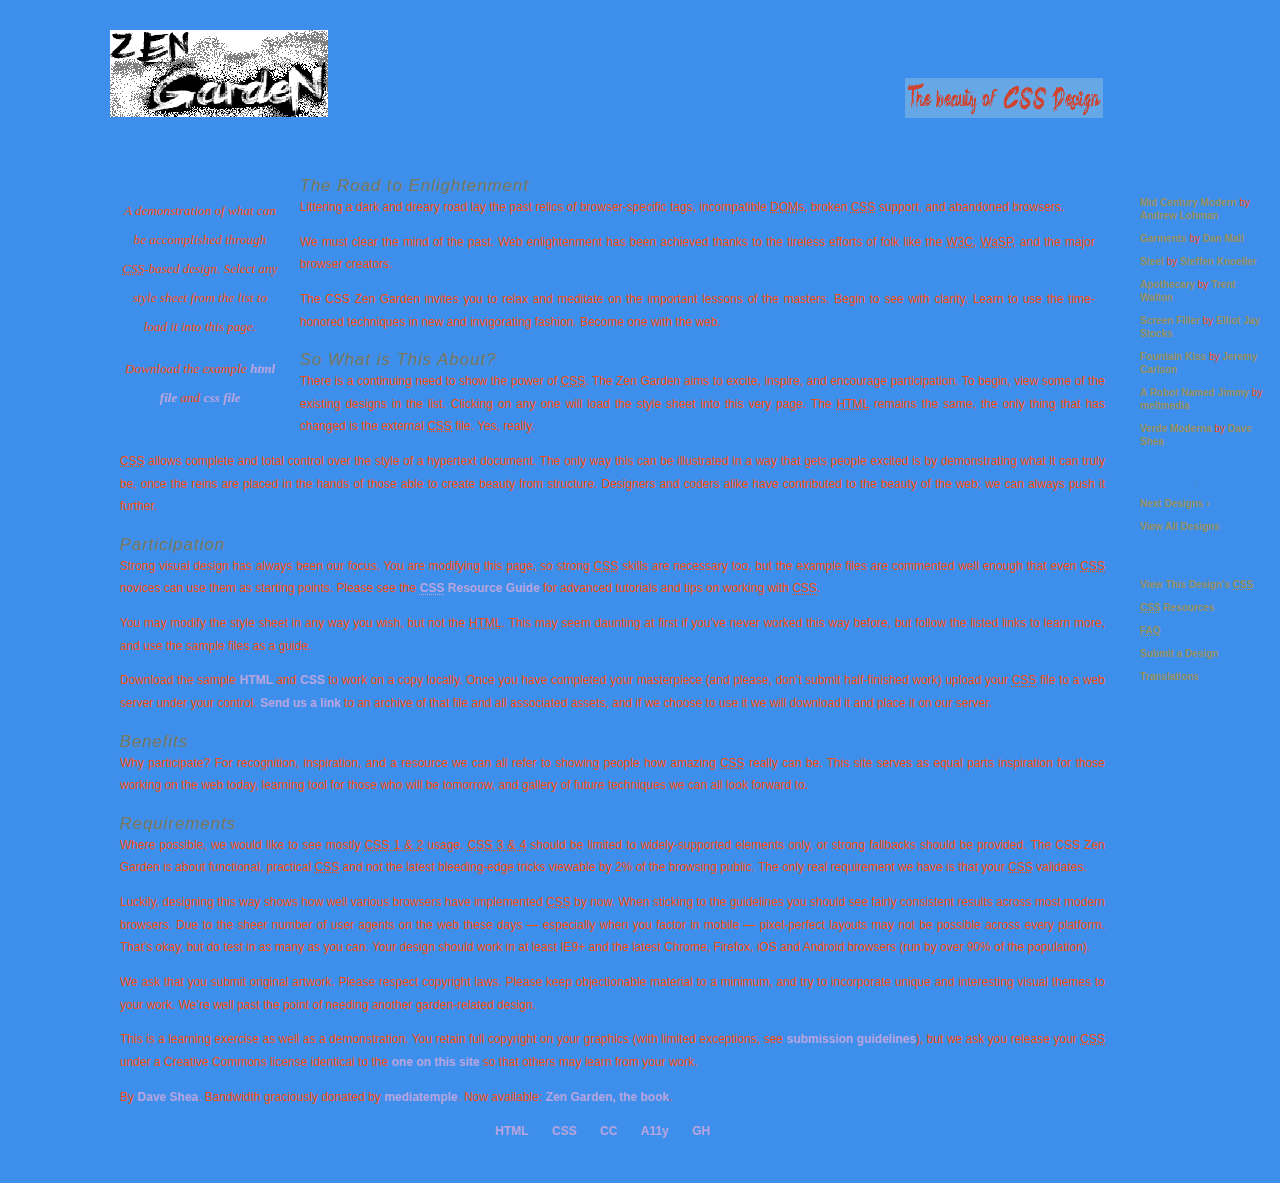
<file: zen/index.html>
<!DOCTYPE html>
<html lang="en">
<head>
	<meta charset="utf-8">
	<title>CSS Zen Garden: The Beauty of CSS Design</title>
	<link rel="stylesheet" type="text/css" href="style.css">
	<link rel="alternate" type="application/rss+xml" title="RSS" href="http://www.csszengarden.com/zengarden.xml">

	<meta name="viewport" content="width=device-width, initial-scale=1.0">
	<meta name="author" content="Dave Shea">
	<meta name="description" content="A demonstration of what can be accomplished visually through CSS-based design.">
	<meta name="robots" content="all">

</head>


<body id="css-zen-garden">
<div class="page-wrapper">
	<section class="intro" id="zen-intro">
		<header role="banner">
			<h1>CSS Zen Garden</h1>
			<h2>The Beauty of <abbr title="Cascading Style Sheets">CSS</abbr> Design</h2>
		</header>

		<div class="summary" id="zen-summary" role="article">
			<p>A demonstration of what can be accomplished through <abbr title="Cascading Style Sheets">CSS</abbr>-based design. Select any style sheet from the list to load it into this page.</p>
			<p>Download the example <a href="/examples/index" title="This page's source HTML code, not to be modified.">html file</a> and <a href="/examples/style.css" title="This page's sample CSS, the file you may modify.">css file</a></p>
		</div>

		<div class="preamble" id="zen-preamble" role="article">
			<h3>The Road to Enlightenment</h3>
			<p>Littering a dark and dreary road lay the past relics of browser-specific tags, incompatible <abbr title="Document Object Model">DOM</abbr>s, broken <abbr title="Cascading Style Sheets">CSS</abbr> support, and abandoned browsers.</p>
			<p>We must clear the mind of the past. Web enlightenment has been achieved thanks to the tireless efforts of folk like the <abbr title="World Wide Web Consortium">W3C</abbr>, <abbr title="Web Standards Project">WaSP</abbr>, and the major browser creators.</p>
			<p>The CSS Zen Garden invites you to relax and meditate on the important lessons of the masters. Begin to see with clarity. Learn to use the time-honored techniques in new and invigorating fashion. Become one with the web.</p>
		</div>
	</section>

	<div class="main supporting" id="zen-supporting" role="main">
		<div class="explanation" id="zen-explanation" role="article">
			<h3>So What is This About?</h3>
			<p>There is a continuing need to show the power of <abbr title="Cascading Style Sheets">CSS</abbr>. The Zen Garden aims to excite, inspire, and encourage participation. To begin, view some of the existing designs in the list. Clicking on any one will load the style sheet into this very page. The <abbr title="HyperText Markup Language">HTML</abbr> remains the same, the only thing that has changed is the external <abbr title="Cascading Style Sheets">CSS</abbr> file. Yes, really.</p>
			<p><abbr title="Cascading Style Sheets">CSS</abbr> allows complete and total control over the style of a hypertext document. The only way this can be illustrated in a way that gets people excited is by demonstrating what it can truly be, once the reins are placed in the hands of those able to create beauty from structure. Designers and coders alike have contributed to the beauty of the web; we can always push it further.</p>
		</div>

		<div class="participation" id="zen-participation" role="article">
			<h3>Participation</h3>
			<p>Strong visual design has always been our focus. You are modifying this page, so strong <abbr title="Cascading Style Sheets">CSS</abbr> skills are necessary too, but the example files are commented well enough that even <abbr title="Cascading Style Sheets">CSS</abbr> novices can use them as starting points. Please see the <a href="http://www.mezzoblue.com/zengarden/resources/" title="A listing of CSS-related resources"><abbr title="Cascading Style Sheets">CSS</abbr> Resource Guide</a> for advanced tutorials and tips on working with <abbr title="Cascading Style Sheets">CSS</abbr>.</p>
			<p>You may modify the style sheet in any way you wish, but not the <abbr title="HyperText Markup Language">HTML</abbr>. This may seem daunting at first if you&#8217;ve never worked this way before, but follow the listed links to learn more, and use the sample files as a guide.</p>
			<p>Download the sample <a href="/examples/index" title="This page's source HTML code, not to be modified.">HTML</a> and <a href="/examples/style.css" title="This page's sample CSS, the file you may modify.">CSS</a> to work on a copy locally. Once you have completed your masterpiece (and please, don&#8217;t submit half-finished work) upload your <abbr title="Cascading Style Sheets">CSS</abbr> file to a web server under your control. <a href="http://www.mezzoblue.com/zengarden/submit/" title="Use the contact form to send us your CSS file">Send us a link</a> to an archive of that file and all associated assets, and if we choose to use it we will download it and place it on our server.</p>
		</div>

		<div class="benefits" id="zen-benefits" role="article">
			<h3>Benefits</h3>
			<p>Why participate? For recognition, inspiration, and a resource we can all refer to showing people how amazing <abbr title="Cascading Style Sheets">CSS</abbr> really can be. This site serves as equal parts inspiration for those working on the web today, learning tool for those who will be tomorrow, and gallery of future techniques we can all look forward to.</p>
		</div>

		<div class="requirements" id="zen-requirements" role="article">
			<h3>Requirements</h3>
			<p>Where possible, we would like to see mostly <abbr title="Cascading Style Sheets, levels 1 and 2">CSS 1 &amp; 2</abbr> usage. <abbr title="Cascading Style Sheets, levels 3 and 4">CSS 3 &amp; 4</abbr> should be limited to widely-supported elements only, or strong fallbacks should be provided. The CSS Zen Garden is about functional, practical <abbr title="Cascading Style Sheets">CSS</abbr> and not the latest bleeding-edge tricks viewable by 2% of the browsing public. The only real requirement we have is that your <abbr title="Cascading Style Sheets">CSS</abbr> validates.</p>
			<p>Luckily, designing this way shows how well various browsers have implemented <abbr title="Cascading Style Sheets">CSS</abbr> by now. When sticking to the guidelines you should see fairly consistent results across most modern browsers. Due to the sheer number of user agents on the web these days &#8212; especially when you factor in mobile &#8212; pixel-perfect layouts may not be possible across every platform. That&#8217;s okay, but do test in as many as you can. Your design should work in at least IE9+ and the latest Chrome, Firefox, iOS and Android browsers (run by over 90% of the population).</p>
			<p>We ask that you submit original artwork. Please respect copyright laws. Please keep objectionable material to a minimum, and try to incorporate unique and interesting visual themes to your work. We&#8217;re well past the point of needing another garden-related design.</p>
			<p>This is a learning exercise as well as a demonstration. You retain full copyright on your graphics (with limited exceptions, see <a href="http://www.mezzoblue.com/zengarden/submit/guidelines/">submission guidelines</a>), but we ask you release your <abbr title="Cascading Style Sheets">CSS</abbr> under a Creative Commons license identical to the <a href="http://creativecommons.org/licenses/by-nc-sa/3.0/" title="View the Zen Garden's license information.">one on this site</a> so that others may learn from your work.</p>
			<p role="contentinfo">By <a href="http://www.mezzoblue.com/">Dave Shea</a>. Bandwidth graciously donated by <a href="http://www.mediatemple.net/">mediatemple</a>. Now available: <a href="http://www.amazon.com/exec/obidos/ASIN/0321303474/mezzoblue-20/">Zen Garden, the book</a>.</p>
		</div>

		<footer>
			<a href="http://validator.w3.org/check/referer" title="Check the validity of this site&#8217;s HTML" class="zen-validate-html">HTML</a>
			<a href="http://jigsaw.w3.org/css-validator/check/referer" title="Check the validity of this site&#8217;s CSS" class="zen-validate-css">CSS</a>
			<a href="http://creativecommons.org/licenses/by-nc-sa/3.0/" title="View the Creative Commons license of this site: Attribution-NonCommercial-ShareAlike." class="zen-license">CC</a>
			<a href="http://mezzoblue.com/zengarden/faq/#aaa" title="Read about the accessibility of this site" class="zen-accessibility">A11y</a>
			<a href="https://github.com/mezzoblue/csszengarden.com" title="Fork this site on Github" class="zen-github">GH</a>
		</footer>

	</div>


	<aside class="sidebar" role="complementary">
		<div class="wrapper">

			<div class="design-selection" id="design-selection">
				<h3 class="select">Select a Design:</h3>
				<nav role="navigation">
					<ul>
					<li>
						<a href="/221/" class="design-name">Mid Century Modern</a> by						<a href="http://andrewlohman.com/" class="designer-name">Andrew Lohman</a>
					</li>					<li>
						<a href="/220/" class="design-name">Garments</a> by						<a href="http://danielmall.com/" class="designer-name">Dan Mall</a>
					</li>					<li>
						<a href="/219/" class="design-name">Steel</a> by						<a href="http://steffen-knoeller.de" class="designer-name">Steffen Knoeller</a>
					</li>					<li>
						<a href="/218/" class="design-name">Apothecary</a> by						<a href="http://trentwalton.com" class="designer-name">Trent Walton</a>
					</li>					<li>
						<a href="/217/" class="design-name">Screen Filler</a> by						<a href="http://elliotjaystocks.com/" class="designer-name">Elliot Jay Stocks</a>
					</li>					<li>
						<a href="/216/" class="design-name">Fountain Kiss</a> by						<a href="http://jeremycarlson.com" class="designer-name">Jeremy Carlson</a>
					</li>					<li>
						<a href="/215/" class="design-name">A Robot Named Jimmy</a> by						<a href="http://meltmedia.com/" class="designer-name">meltmedia</a>
					</li>					<li>
						<a href="/214/" class="design-name">Verde Moderna</a> by						<a href="http://www.mezzoblue.com/" class="designer-name">Dave Shea</a>
					</li>					</ul>
				</nav>
			</div>

			<div class="design-archives" id="design-archives">
				<h3 class="archives">Archives:</h3>
				<nav role="navigation">
					<ul>
						<li class="next">
							<a href="/214/page1">
								Next Designs <span class="indicator">&rsaquo;</span>
							</a>
						</li>
						<li class="viewall">
							<a href="http://www.mezzoblue.com/zengarden/alldesigns/" title="View every submission to the Zen Garden.">
								View All Designs							</a>
						</li>
					</ul>
				</nav>
			</div>

			<div class="zen-resources" id="zen-resources">
				<h3 class="resources">Resources:</h3>
				<ul>
					<li class="view-css">
						<a href="style.css" title="View the source CSS file of the currently-viewed design.">
							View This Design&#8217;s <abbr title="Cascading Style Sheets">CSS</abbr>						</a>
					</li>
					<li class="css-resources">
						<a href="http://www.mezzoblue.com/zengarden/resources/" title="Links to great sites with information on using CSS.">
							<abbr title="Cascading Style Sheets">CSS</abbr> Resources						</a>
					</li>
					<li class="zen-faq">
						<a href="http://www.mezzoblue.com/zengarden/faq/" title="A list of Frequently Asked Questions about the Zen Garden.">
							<abbr title="Frequently Asked Questions">FAQ</abbr>						</a>
					</li>
					<li class="zen-submit">
						<a href="http://www.mezzoblue.com/zengarden/submit/" title="Send in your own CSS file.">
							Submit a Design						</a>
					</li>
					<li class="zen-translations">
						<a href="http://www.mezzoblue.com/zengarden/translations/" title="View translated versions of this page.">
							Translations						</a>
					</li>
				</ul>
			</div>
		</div>
	</aside>


</div>

<div class="extra1" role="presentation"></div><div class="extra2" role="presentation"></div><div class="extra3" role="presentation"></div>
<div class="extra4" role="presentation"></div><div class="extra5" role="presentation"></div><div class="extra6" role="presentation"></div>

</body>
</html>
</file>
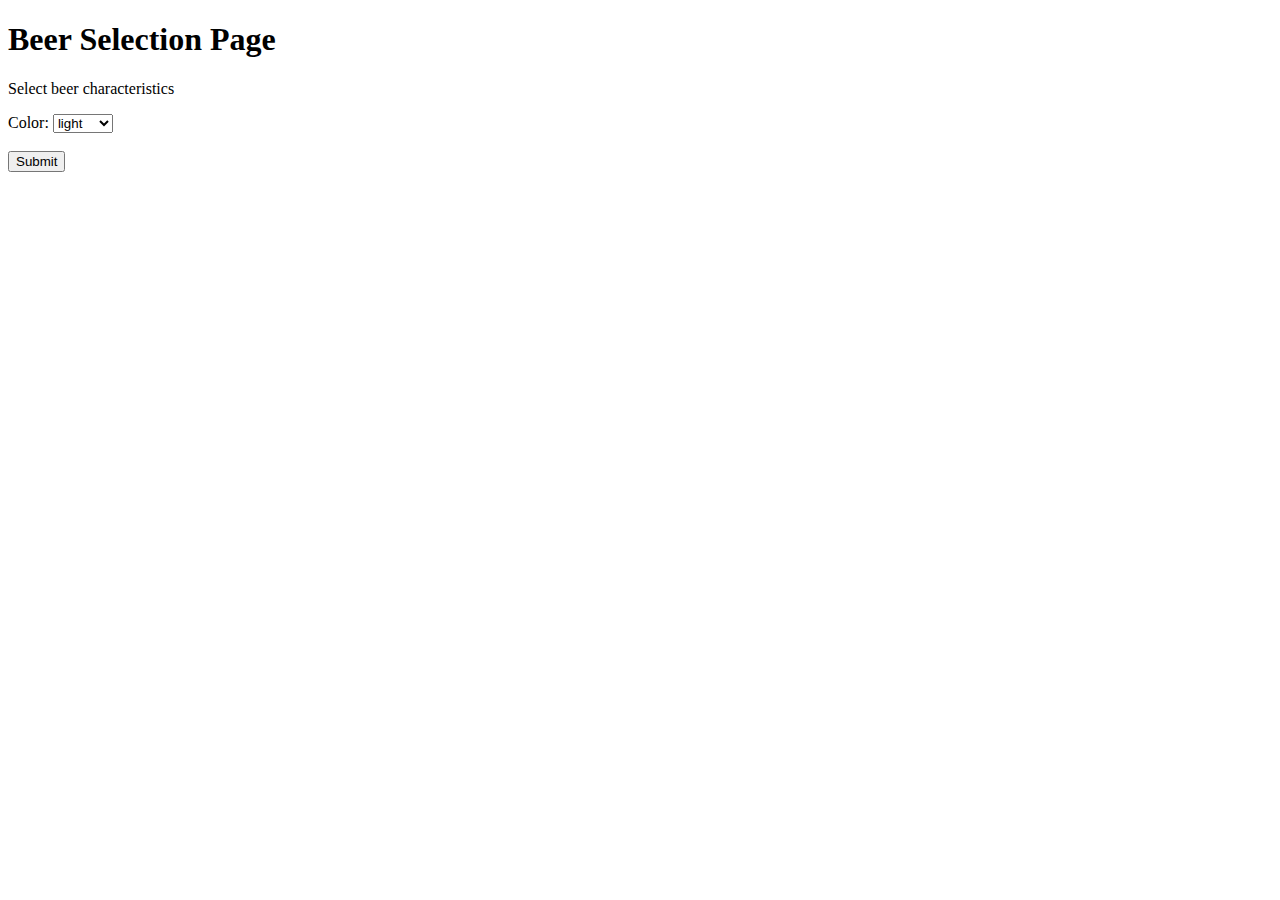
<file: BeerSelection/target/BeerSelection/index.html>
<!DOCTYPE html>
<html>
<head>
    <title>Beer Selection</title>
    <meta charset="UTF-8">
</head>
<body>
<h1>Beer Selection Page</h1>
<form action="beer" method="post">
    <p>Select beer characteristics</p>
    Color:
    <select name="color" size = 1>
        <option value="light">light</option>
        <option value="amber">amber</option>
        <option value="brown">brown</option>
        <option value="dark">dark</option>
    </select>
    <br><br>
   <input type="submit" />
</form>
</body>
</html>
</file>
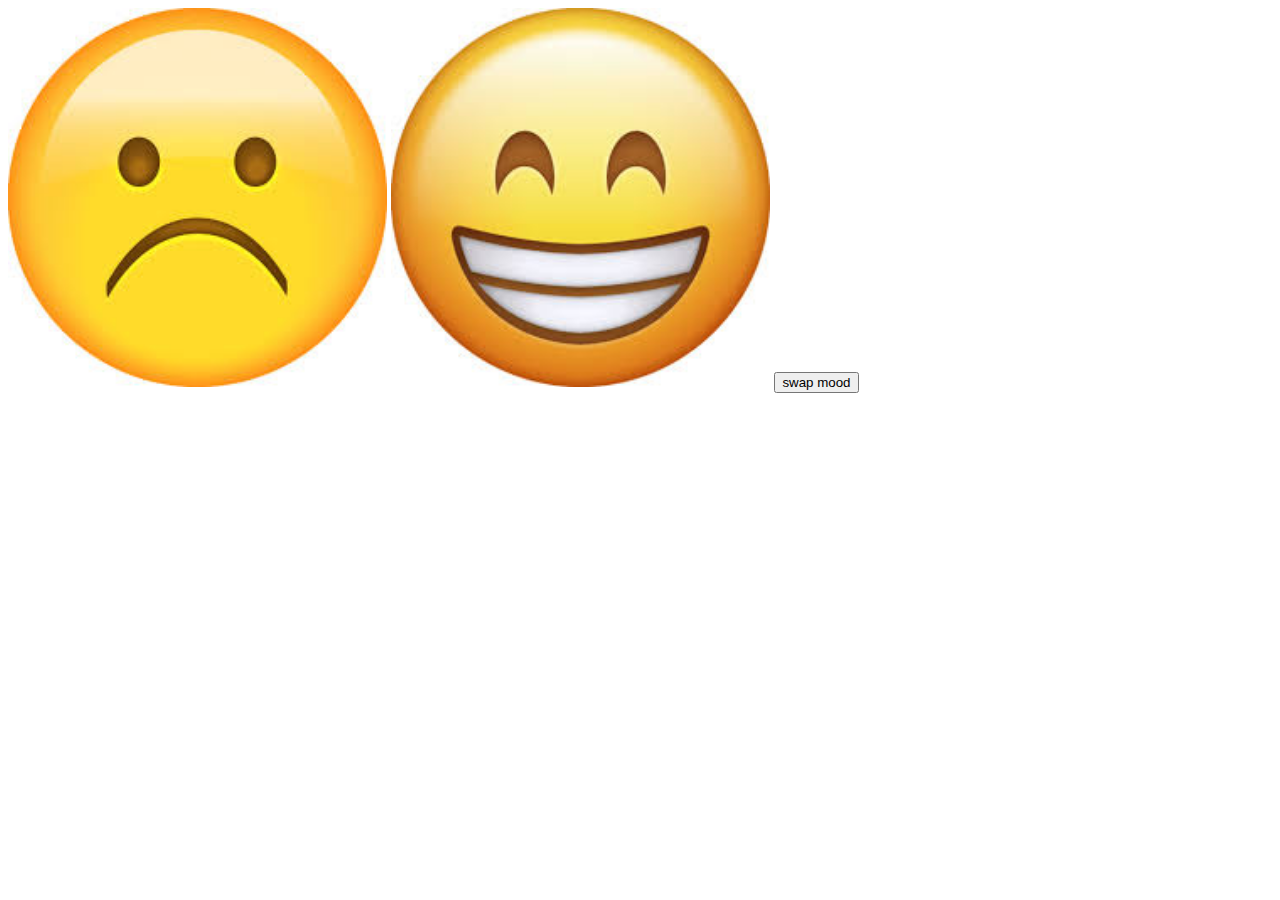
<file: inclass.html>
<!DOCTYPE html>
<html lang="en">
<head>
    <meta charset="utf-8">

    <title> Swapping image </title>
    <script>
        function swapImage(){
            let imgDoc1 = document.getElementById("img1");
            // let imgDoc2 = document.getElementById("img2");
            // let tempSrc= imgDoc1.src;
            // imgDoc1.src = imgDoc2.src;
            // imgDoc2.src = imgDoc1.src;
            if(imgDoc1.src.indexOf('happy.jpg')>-1){
                img1.src='sad.jpg';
            }else{
                img1.src = 'happy.jpg';
            }
        }
    </script>
</head>
<body>
    <img id="img1" src="images/sad.jpg" width="30%" height="30%">
    <img id="img1" src="images/happy.jpg" width="30%" height="30%">
    <button onclick="swapImage();">swap mood</button>
</body>
</file>
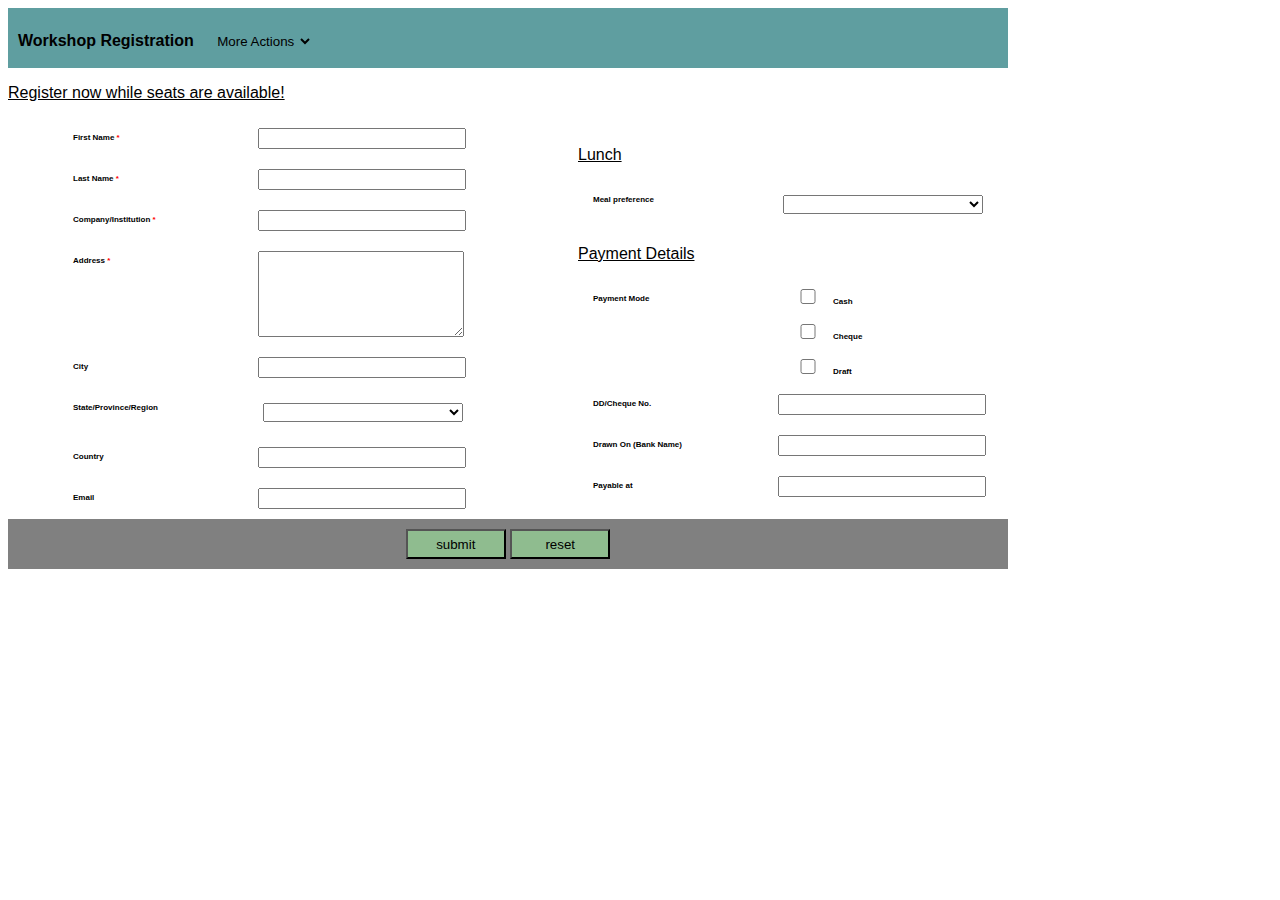
<file: workshop.html>
<!doctype html>
<html>

<head>
    <meta charset="utf-8">
    <link href="css/lab4.css" type="text/css" rel="stylesheet"/>
    <title></title>
</head>

<body>
<form action="" method="">
    <header id="head">
        <div id="headdiv"><span>Workshop Registration</span>
            <select id="select1" value="More Actions" >
                <option >More Actions</option>
            </select>
            </div>
    </header>
    <nav>
        <p class="subtitle">Register now while seats are available!</p>
    </nav>
    <section>
        <div id="leftdiv">
            <label class="text l1">First Name <span class="colorStar">*</span>          </label><input type="text" >
            <label class="text l2">Last Name <span class="colorStar">*</span>           </label><input type="text" >
            <label class="text l3">Company/Institution <span class="colorStar">*</span> </label><input type="text" >
            <label class="text l4">Address <span class="colorStar">*</span>            </label><textarea></textarea>
            <label class="text l5">City                  </label><input type="text" >
            <label class="text l6">State/Province/Region </label>
            <select value="-select-">
                <option ></option>
            </select>
            <label class="text">Country</label><input type="text" >
            <label class="text">Email</label><input type="text" >
        </div>
        <div id="rightdiv">
            <p class="subtitle">Lunch</p>
            <br>
            <label class="text l1">Meal preference</label>
            <select>
                <option ></option>
            </select>
            <p class="subtitle">Payment Details</p>
            <br>

            <label class="text l2">Payment Mode</label>
            <div id="paymode" >
                <label><input  class="paybox" type="checkbox" />Cash</label><br/>
                <label><input  class="paybox" type="checkbox" />Cheque</label><br/>
                <label><input  class="paybox" type="checkbox" />Draft</label><br/>
            </div>

            <label class="text l3">DD/Cheque No. </label><input type="text" >
            <label class="text l4">Drawn On (Bank Name)</label><input type="text" >
            <label class="text l5">Payable at</label><input type="text" >

        </div>
        <div>

        </div>
    </section>
    <footer>
        <div id="footdiv">
            <input type="submit" class="last" id="last" value="submit"/>
            <input type="reset" class="last" id="last" value="reset"/>
        </div>
    </footer>
</form>

</body>

</html>
</file>
<file: zen/style.css>
html {
	margin: 0;
	padding: 0;
	}
body { 
	font: 75% georgia, sans-serif;
	line-height: 1.88889;
	color: #fc4d08; 
	background: rgb(62, 143, 236) url(https://www.tm.org/images-new/website-2016/logo-b.png) no-repeat bottom right; 
	margin: 0; 
	padding: 0;
	}
p { 
	margin-top: 0; 
	text-align: justify;
	}
h3 { 
	font: italic normal 1.4em georgia, sans-serif;
	letter-spacing: 1px; 
	margin-bottom: 0; 
	color: #7D775C;
	}
a:link { 
	font-weight: bold; 
	text-decoration: none; 
	color: #B7A5DF;
	}
a:visited { 
	font-weight: bold; 
	text-decoration: none; 
	color: #D4CDDC;
	}
a:hover, a:focus, a:active { 
	text-decoration: underline; 
	color: #9685BA;
	}
abbr {
	border-bottom: none;
	}


/* specific divs */
.page-wrapper { 
	background: transparent url(http://hddfhm.com/images/clipart-and-backgrounds-for-websites-3.jpg) no-repeat top left; 
	padding: 0 175px 0 110px;  
	margin: 0; 
	position: relative;
	}

.intro { 
	min-width: 470px;
	width: 100%;
	}

header h1 { 
	background: transparent url(https://turtogtokh863.github.io/wap.github.io/images/zen.png) no-repeat top left;
	margin-top: 10px;
	display: block;
	width: 219px;
	height: 87px;
	float: left;

	text-indent: 100%;
	white-space: nowrap;
	overflow: hidden;
	}
header h2 { 
	background: transparent url(https://turtogtokh863.github.io/wap.github.io/images/zen2.png) no-repeat top left; 
	margin-top: 58px; 
	margin-bottom: 40px; 
	width: 200px; 
	height: 58px; 
	float: right;

	text-indent: 100%;
	white-space: nowrap;
	overflow: hidden;
	}
header {
	padding-top: 20px;
	height: 87px;
}

.summary {
	clear: both; 
	margin: 20px 20px 20px 10px; 
	width: 160px; 
	float: left;
	}
.summary p {
	font: italic 1.1em/2.2 georgia; 
	text-align: center;
	}

.preamble {
	clear: right; 
	padding: 0px 10px 0 10px;
	}
.supporting {	
	padding-left: 10px; 
	margin-bottom: 40px;
	}

footer { 
	text-align: center; 
	}
footer a:link, footer a:visited { 
	margin-right: 20px; 
	}

.sidebar {
	margin-left: 600px; 
	position: absolute; 
	top: 0; 
	right: 0;
	}
.sidebar .wrapper { 
	font: 10px verdana, sans-serif; 
	background: transparent url(http://i.imgur.com/x51hVmD.png) top left repeat-y; 
	padding: 10px; 
	margin-top: 150px; 
	width: 130px; 
	}
.sidebar h3.select { 
	background: transparent url(http://csszengarden.com/001/h3.gif) no-repeat top left; 
	margin: 10px 0 5px 0; 
	width: 97px; 
	height: 16px; 

	text-indent: 100%;
	white-space: nowrap;
	overflow: hidden;
	}
.sidebar h3.archives { 
	background: transparent url(http://csszengarden.com/001/h5.gif) no-repeat top left; 
	margin: 25px 0 5px 0; 
	width:57px; 
	height: 14px; 

	text-indent: 100%;
	white-space: nowrap;
	overflow: hidden;
	}
.sidebar h3.resources { 
	background: transparent url(http://csszengarden.com/001/h6.gif) no-repeat top left; 
	margin: 25px 0 5px 0; 
	width:63px; 
	height: 10px; 

	text-indent: 100%;
	white-space: nowrap;
	overflow: hidden;
	}


.sidebar ul {
	margin: 0;
	padding: 0;
	}
.sidebar li {
	line-height: 1.3em; 
	background: transparent url(http://csszengarden.com/001/cr1.gif) no-repeat top center; 
	display: block; 
	padding-top: 5px; 
	margin-bottom: 5px;
	list-style-type: none;
	}
.sidebar li a:link {
	color: #988F5E;
	}
.sidebar li a:visited {
	color: #B3AE94;
	}


.extra1 {
	background: transparent url(https://cdn.bulbagarden.net/media/upload/thumb/2/2d/062Poliwrath.png/170px-062Poliwrath.png) top left no-repeat; 
	position: absolute; 
	top: 40px; 
	right: 0; 
	width: 170px; 
	height: 170px;
	}
</file>
<file: css/lab4.css>
body{
    font-family: sans-serif;
    width: 1000px;
}

#headdiv{
    font-weight: bold;
    background-color: cadetblue;
    height:40px;
    padding: 10px;
    font-size: 16px;
}
#select1{
    background-color: cadetblue;
    border:hidden;
    width:100px;
}
.subtitle{
    text-decoration:underline;
    font-family: 'Segoe UI', Tahoma, Geneva, Verdana, sans-serif
}
section{
    display: flex;
    align-items: center;
}
#leftdiv{
    display: grid;
    width: 450px;
    grid-template-columns:1fr 1fr;
    padding-left: 50px;
    padding-right: 50px;
    font-family: 'Franklin Gothic Medium', 'Arial Narrow', Arial, sans-serif;
    font-size: 16px;
}
#rightdiv{
    display: grid;
    width: 450px;
    grid-template-columns:1fr 1fr;
    grid-template-rows: 5;
    padding-left: 50px;
    padding-right: 50px;
    font-family: 'Franklin Gothic Medium', 'Arial Narrow', Arial, sans-serif;
    font-size: 16px;
}
input{
    width: 200px;
    margin: 10px;
    height: 15px;
}
label{
    font-family: 'Franklin Gothic Medium', 'Arial Narrow', Arial, sans-serif;
    font-size: 18px;
    
}

textarea{
    margin: 10px;
    width: 200px;
    height: 80px;
}
em{
    color:red;
}
select{
    margin: 15px;
    width: 200px;
}
label{
    margin: 15px;
    font-size: 0.5em;
    width: 160px;
    font-weight: bold;
}
.colorStar{
    color: red;
}
.paybox{
    position: relative;
    left: 0;
    border:red 1px solid;
    text-align: left;
    width: 30px;
}
footer{
    clear:left;
    background-color: gray;
    display: flex;
    align-self: center;
    height: 50px;
}
.last{
    height: 20px;
    margin:0;
    background-color: darkseagreen;
}
#footdiv{
    margin: auto;
    padding: 0px;
}
#last{
    height: 30px;
    width:100px;
}
</file>
